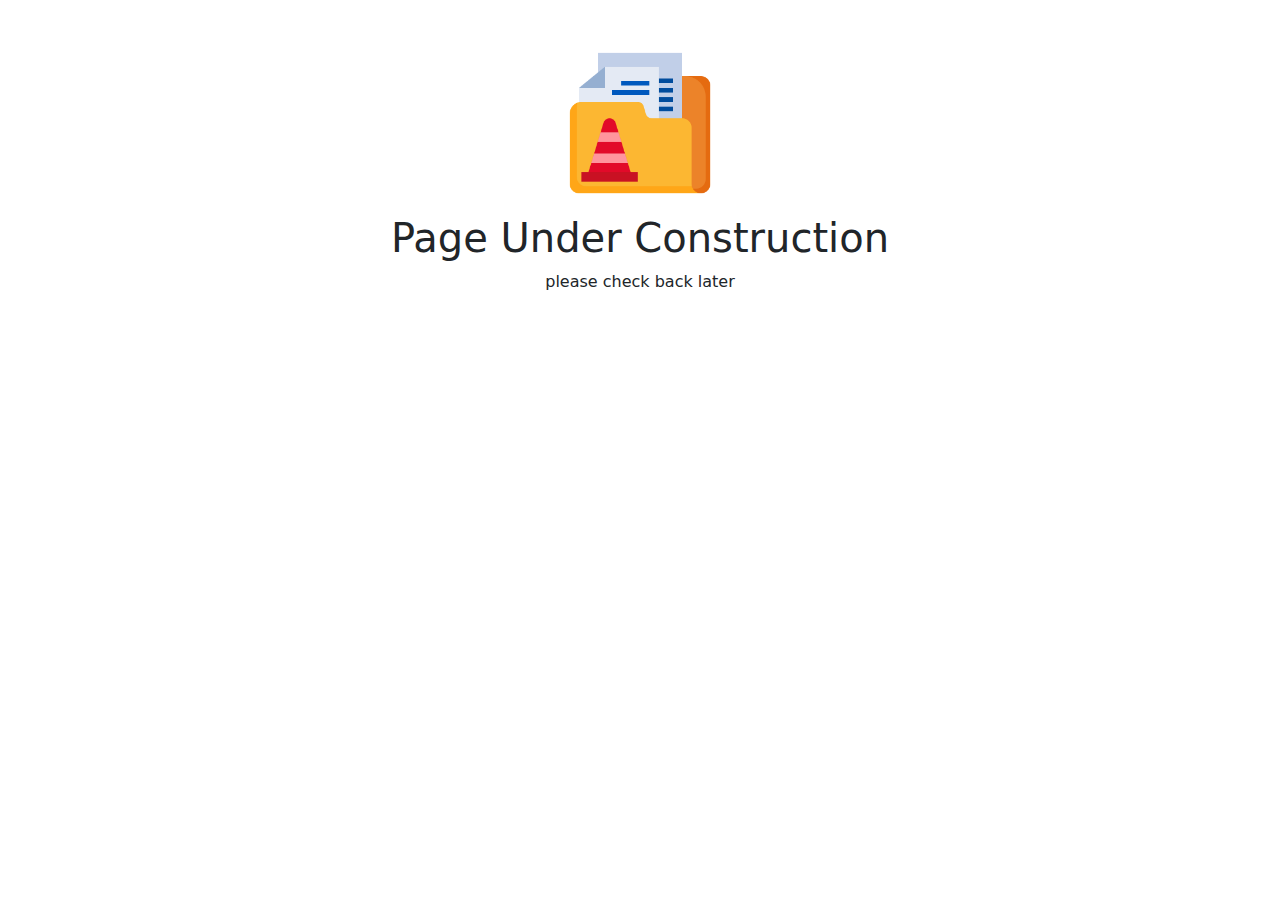
<file: pages/about.html>
<!DOCTYPE html>
<html lang="en">
<head>
    <meta charset="UTF-8">
    <meta name="viewport" content="width=device-width, initial-scale=1.0, maximum-scale=1.0 user-scalable=no">
    <title>CarCraft | About</title>
    <link href="https://cdn.jsdelivr.net/npm/bootstrap@5.3.3/dist/css/bootstrap.min.css" rel="stylesheet" integrity="sha384-QWTKZyjpPEjISv5WaRU9OFeRpok6YctnYmDr5pNlyT2bRjXh0JMhjY6hW+ALEwIH" crossorigin="anonymous">
</head>
<body>
    <div class="card mt-5 border-0">
        <div class="text-center">        
            <img src="../res/broken.png" class="img-fluid" style="height: 150px">
        </div>
        <div class="card-body">
            <h1 class="text-center">Page Under Construction</h1>
            <p class="text-center">please check back later</p>
        </div>
    </div>
    
     <script src="https://cdn.jsdelivr.net/npm/bootstrap@5.3.3/dist/js/bootstrap.bundle.min.js" integrity="sha384-YvpcrYf0tY3lHB60NNkmXc5s9fDVZLESaAA55NDzOxhy9GkcIdslK1eN7N6jIeHz" crossorigin="anonymous"></script>
</body>
</html>
</file>
